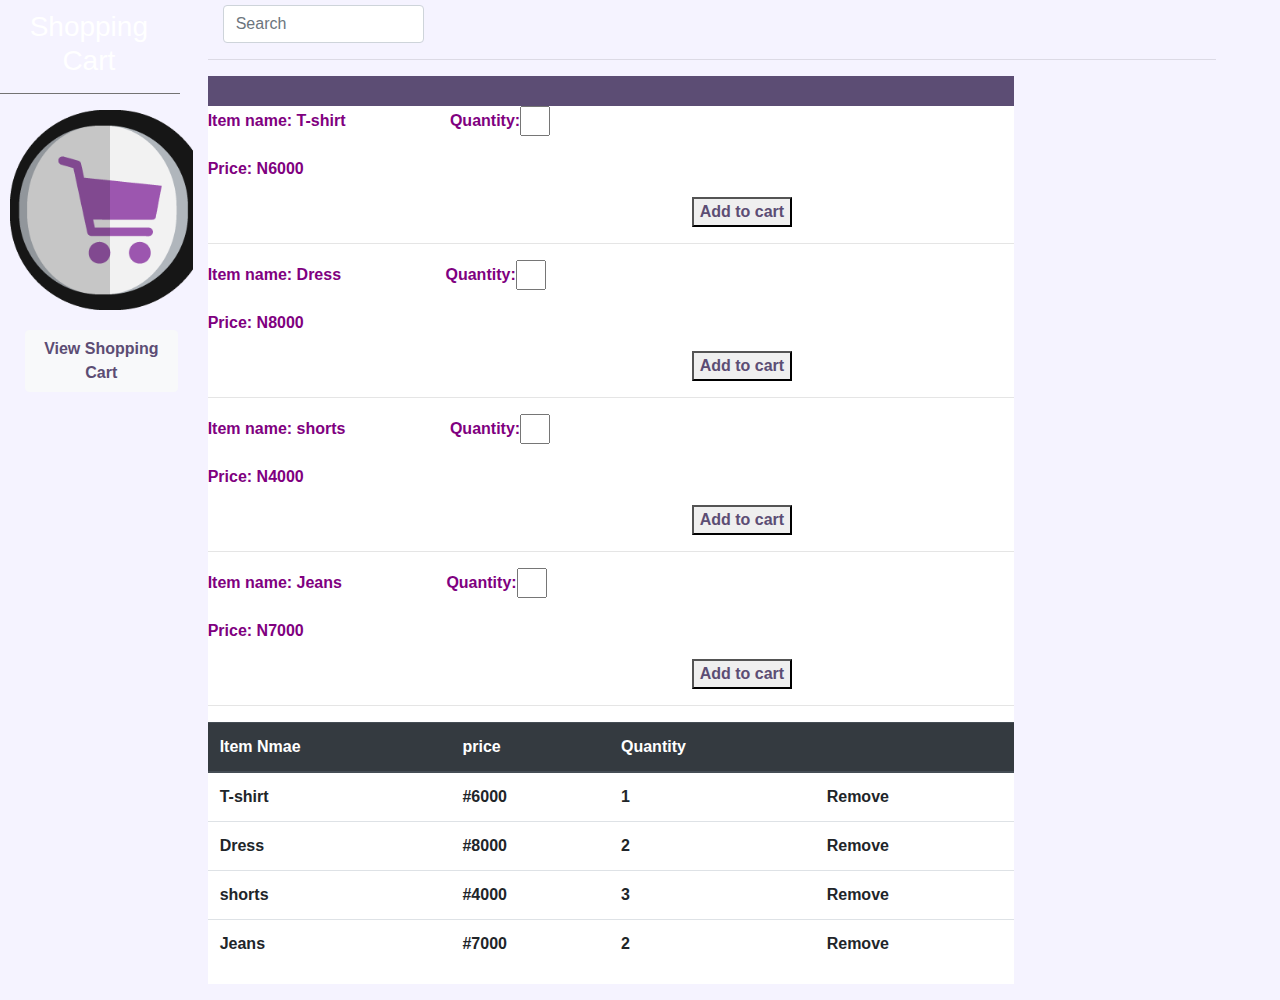
<file: index.html>
<!DOCTYPE html>
<!--[if lt IE 7]>      <html class="no-js lt-ie9 lt-ie8 lt-ie7"> <![endif]-->
<!--[if IE 7]>         <html class="no-js lt-ie9 lt-ie8"> <![endif]-->
<!--[if IE 8]>         <html class="no-js lt-ie9"> <![endif]-->
<!--[if gt IE 8]><!--> <html class="no-js"> <!--<![endif]-->
    <head>
        <meta charset="utf-8">
        <meta http-equiv="X-UA-Compatible" content="IE=edge">
        <title></title>
        <meta name="description" content="">
        <meta name="viewport" content="width=device-width, initial-scale=1">
        <link rel="stylesheet" href="./asset/css/bootstrap.min.css">
        <link rel="stylesheet" href="./asset/css/main.css">
        <link rel="stylesheet" href="./asset/css/animate.css">
        
    </head>
    <body>
        <div class="row">
            <div class="col-md-2 side.bar">
            <div class="side">
            <div class="shopping-cart-text">
                <h3>Shopping Cart</h3>
            </div>
            <hr class="small-line">
            <img src="./asset/images/cart.png.png" height="200px" width="200px" />
            <button onclick="ChangeView()" type="button" class="btn btn-light">
            View Shopping Cart
            </button>
    
        </div>
    </div>
    <div class="col-md-10 full-bar">
        <input class="xty form-control mr-sm-2" type="search" placeholder="Search" aria-label="Search">
        <span class="fas fa-search"></span>
        <hr />
        <div class="empty-top"></div> 
        <div class="items">

        <p>Item name: T-shirt <span class="quantity"><label>Quantity:</label><input type="text"></span></p>
        <p>Price: <span class="price">N6000</span></p>
        <button class="add-cart animated bounce infinite">Add to cart</button>
        <hr>

        <p>Item name: Dress <span class="quantity"><label>Quantity:</label><input type="text"></span></p>
        <p>Price: <span class="price">N8000</span></p>
        <button class="add-cart animated bounce infinite">Add to cart</button>
        <hr>

        <p>Item name: shorts <span class="quantity"><label>Quantity:</label><input type="text"></span></p>
        <p>Price: <span class="price">N4000</span></p>
        <button class="add-cart animated bounce infinite">Add to cart</button>
        <hr>

        <p>Item name: Jeans <span class="quantity"><label>Quantity:</label><input type="text"></span></p>
        <p>Price: <span class="price">N7000</span></p>
        <button class="add-cart animated bounce infinite">Add to cart</button>
        <hr>

       <table class="table">
            <thead class="thead-dark">
              <tr>
                <th scope="col">Item Nmae</th>
                <th scope="col">price</th>
                <th scope="col">Quantity</th>
                <th scope="col"></th>
              </tr>
            </thead>
            <tbody>
              <tr>
                <th scope="row">T-shirt</th>
                <td>#6000</td>
                <td>1</td>
                <td>Remove</td>
              </tr>
              <tr>
                <th scope="row">Dress</th>
                <td>#8000</td>
                <td>2</td>
                <td>Remove</td>
              </tr>
              <tr>
                <th scope="row">shorts</th>
                <td>#4000</td>
                <td>3</td>
                <td>Remove</td>
              </tr>
              <tr>
                <th scope="row">Jeans</th>
                <td>#7000</td>
                <td>2</td>
                <td>Remove</td>
              </tr>
            </tbody>
          </table>
          
          <table class="table">
            <thead class="thead-light">
              <!-- <tr>
                <th scope="col">#</th>
                <th scope="col">First</th>
                <th scope="col">Last</th>
                <th scope="col">Handle</th>
              </tr>
            </thead>
            <tbody>
              <tr>
                <th scope="row">1</th>
                <td>Mark</td>
                <td>Otto</td>
                <td>@mdo</td>
              </tr>
              <tr>
                <th scope="row">2</th>
                <td>Jacob</td>
                <td>Thornton</td>
                <td>@fat</td>
              </tr>
              <tr>
                <th scope="row">3</th>
                <td>Larry</td>
                <td>the Bird</td>
                <td>@twitter</td>
              </tr> -->
            </tbody>
          </table>
    </div>
</div>
        
        <script src="" async defer></script>
    </body>
</html>
</file>
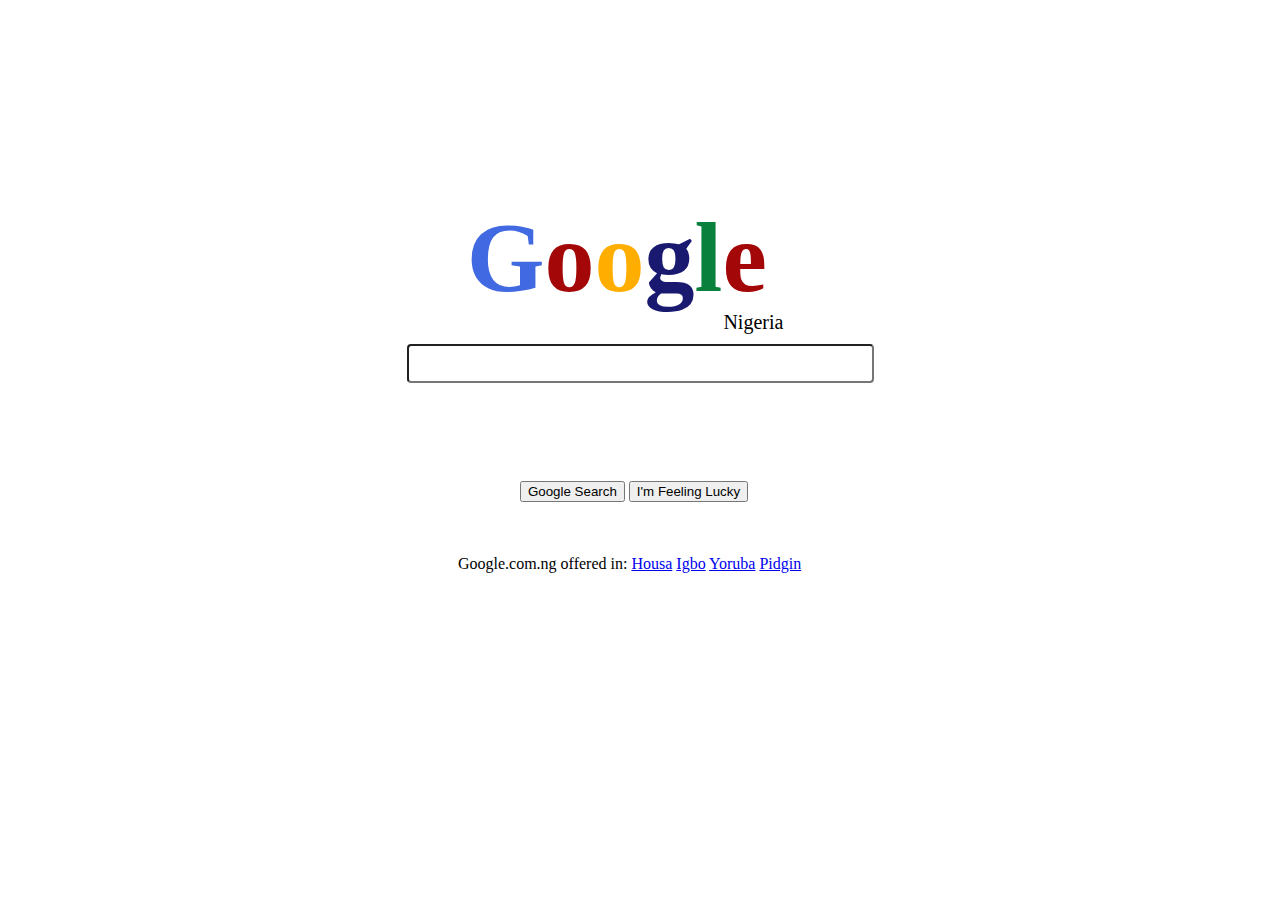
<file: google.html>
<!DOCTYPE html>
<!--[if lt IE 7]>      <html class="no-js lt-ie9 lt-ie8 lt-ie7"> <![endif]-->
<!--[if IE 7]>         <html class="no-js lt-ie9 lt-ie8"> <![endif]-->
<!--[if IE 8]>         <html class="no-js lt-ie9"> <![endif]-->
<!--[if gt IE 8]><!--> <html class="no-js"> <!--<![endif]-->
    <head>
        <meta charset="utf-8">
        <meta http-equiv="X-UA-Compatible" content="IE=edge">
        <title>Assignment</title>
        <meta name="description" content="">
        <meta name="viewport" content="width=device-width, initial-scale=1">
        <link rel="stylesheet" href="./asset/css/google.css">
    </head>
    <body>
        <div>
       <div class="google"><H1><span class="G1">G</span><span class="o1">o</span><span class="o2">o</span><span class="g2">g</span><span class="l1">l</span><span class="e1">e</span></H1></div>
         <div class="ng"><p>Nigeria</p></div>
         <input type="text" class="input"><br><br>
        <div class="button"><button>Google Search</button>
        <button>I'm Feeling Lucky</button></div>
        <div class="com"><p>Google.com.ng offered in: <a href="#Housa">Housa</a> <a href="#Igbo">Igbo</a> <a href="#Yoruba">Yoruba</a> <a href="pidgin">Pidgin</a></p></div>
    
    </div>
        
    </body>
</html>
</file>
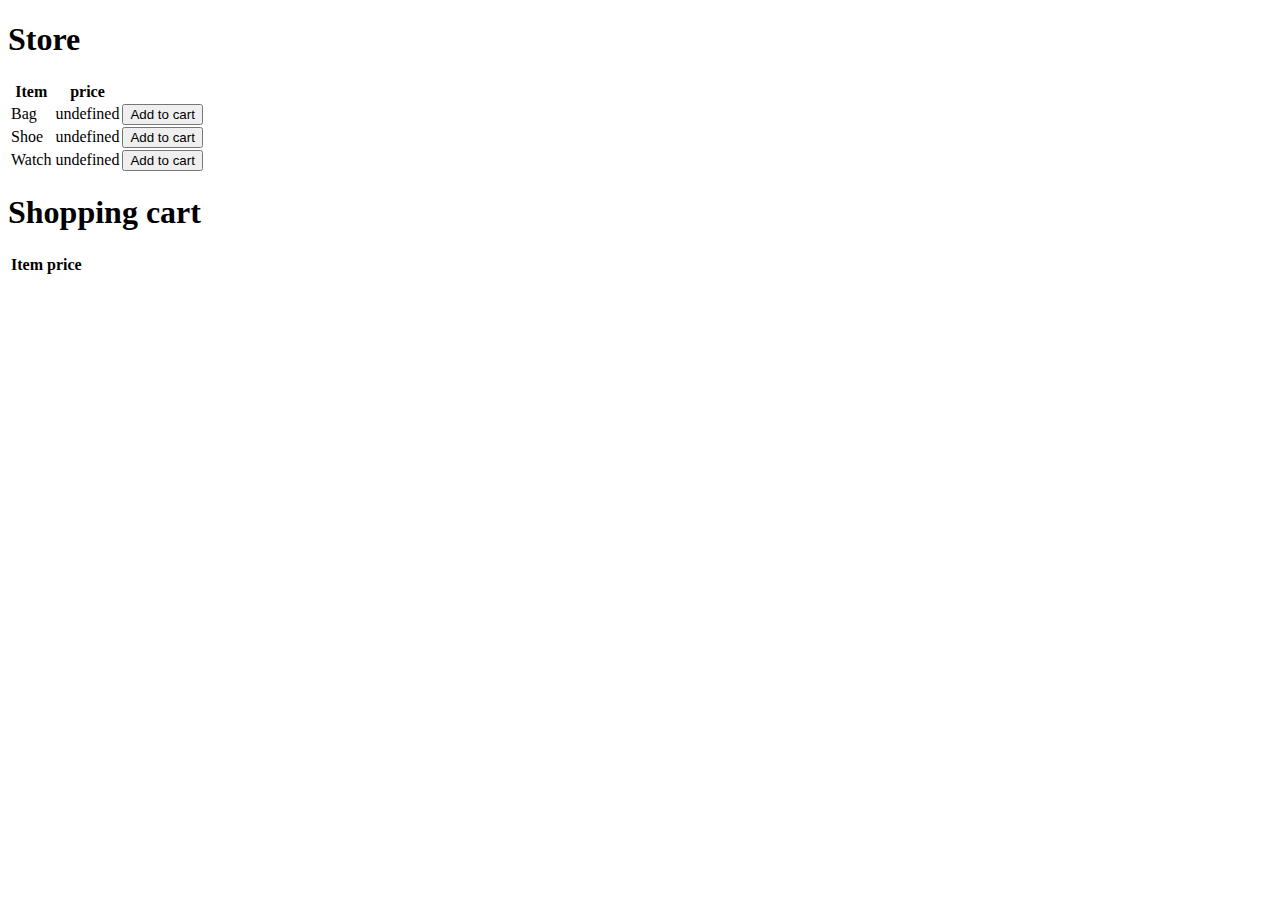
<file: html.html>
<!DOCTYPE html>
<!--[if lt IE 7]>      <html class="no-js lt-ie9 lt-ie8 lt-ie7"> <![endif]-->
<!--[if IE 7]>         <html class="no-js lt-ie9 lt-ie8"> <![endif]-->
<!--[if IE 8]>         <html class="no-js lt-ie9"> <![endif]-->
<!--[if gt IE 8]><!--> <html class="no-js"> <!--<![endif]-->
    <head>
        <meta charset="utf-8">
        <meta http-equiv="X-UA-Compatible" content="IE=edge">
        <title>shopping cart</title>
        <meta name="description" content="">
        <meta name="viewport" content="width=device-width, initial-scale=1">
        <link rel="stylesheet" href="">
    </head>
    <body>
        <h1>Store</h1>
        <table id="store"> 
            <tr>
             <th>Item</th>
             <th>price</th>
            </tr>
        </table>
        <h1>Shopping cart</h1>
        <table id="cart">
             <tr>
             <th>Item</th>
             <th>price</th>
             </tr>
        </table>
        <script src="./asset/js/shopping c.js" async defer></script>
    </body>
</html>
</file>
<file: asset/css/main.css>
/* .right {
    background-color:thistle; 
    display: flex; 
    flex-direction: column; 
    width: 70%;
    margin: auto;
    text-align: center;
    
}

.left {
    background-color:darkcyan; 
    display: flex; 
    flex-direction: column; 
    width: 25%;
    justify-content: center;
    margin-right: 5%;
    text-align: center;

} */

/* main {
    display: flex; 
    align-content: center;
    width: auto;
    margin:0 8% auto 8%;
} */
body {
    width: 95vw;
    background-color: #f5f3ff;
}
.side-bar{
    background-color: #5c4d74;
    height: 100vh;
}
.shopping-cart-text{
    color: white;
    text-align: center;
    margin-top: 10px;
}
.xty{
    display: inline-block;
}
img{
    margin-left: 10px;
}
.btn{
    margin-left: 25px;
    margin-top: 20px;
    color: #5c4d74;
    font-weight: bold;
}
.small-line{
    width: 180px;
    background-color: gray;
}
.full-bar{
    background-color: #f5f3ff;
}
.form-control{
    margin-top: 5px;
    width: 20%;
    margin-left: 15px;
}
.item{
    margin-left: 150px;
}
.empty-top {
    background-color: #5c4d74;
    height: 30px;
    width: 80%;
    /*margin-left: 30%;*/
    margin-top: 3px;
}

/* .service {
    background-color: darkorange;
    height: 20px;
} */

.items {
    /*height: 100px;*/
    width: 100%;
    background-color: white;
    /*margin-left: 30%;*/
    color: purple;
    font-weight: bold;
}

.add-cart {
    color: #5c4d74;
    font-weight: bold;
    margin-left: 60%;
    /*margin-bottom:5px;*/
}

.quantity {
    margin-left: 100px;
    height: 50px;
}   4
.remove-button{
    color: #5c4d74;
}

input {
    width: 30px;
}

/*.price {
    margin-left: 40px;
}*/

/*p {
    margin-left: 20%;
}*/
@media only screen and (min-width: 600px){
    .items{
        width: 80%;
    }
}
</file>
<file: asset/css/google.css>
.G1{
    color: royalblue;

}
.o1{
    color: rgb(163, 7, 7);
}
.o2{ color: rgb(255, 174, 0);}
.g2{
    color: midnightblue;
}
.l1{color: rgb(9, 129, 61);}
.e1{color: rgb(163, 7, 7);}


div{
    margin-left: 30%;
    margin-top: 200px;
    

}
.google{
    margin-left: 9%;
    font-family: Georgia, 'Times New Roman', Times, serif;
    font-size: 50px;
}

.ng{
    
    margin-left: 38%;
    margin-top: -8%;
    font-size: 20px;
    
    
}

.input{
    
    margin: 10%;
    margin-top: -10%;
    width: 50%;
    margin-left: 20px;
    padding: 10px;
    border-radius: 4px;
}

.button{
    margin: 10%;
    margin-top: -1%;
    margin-left: 15%;
}
.com{
    margin: 10%;
    margin-top: -4%;
    margin-left: 8%;
}
</file>
